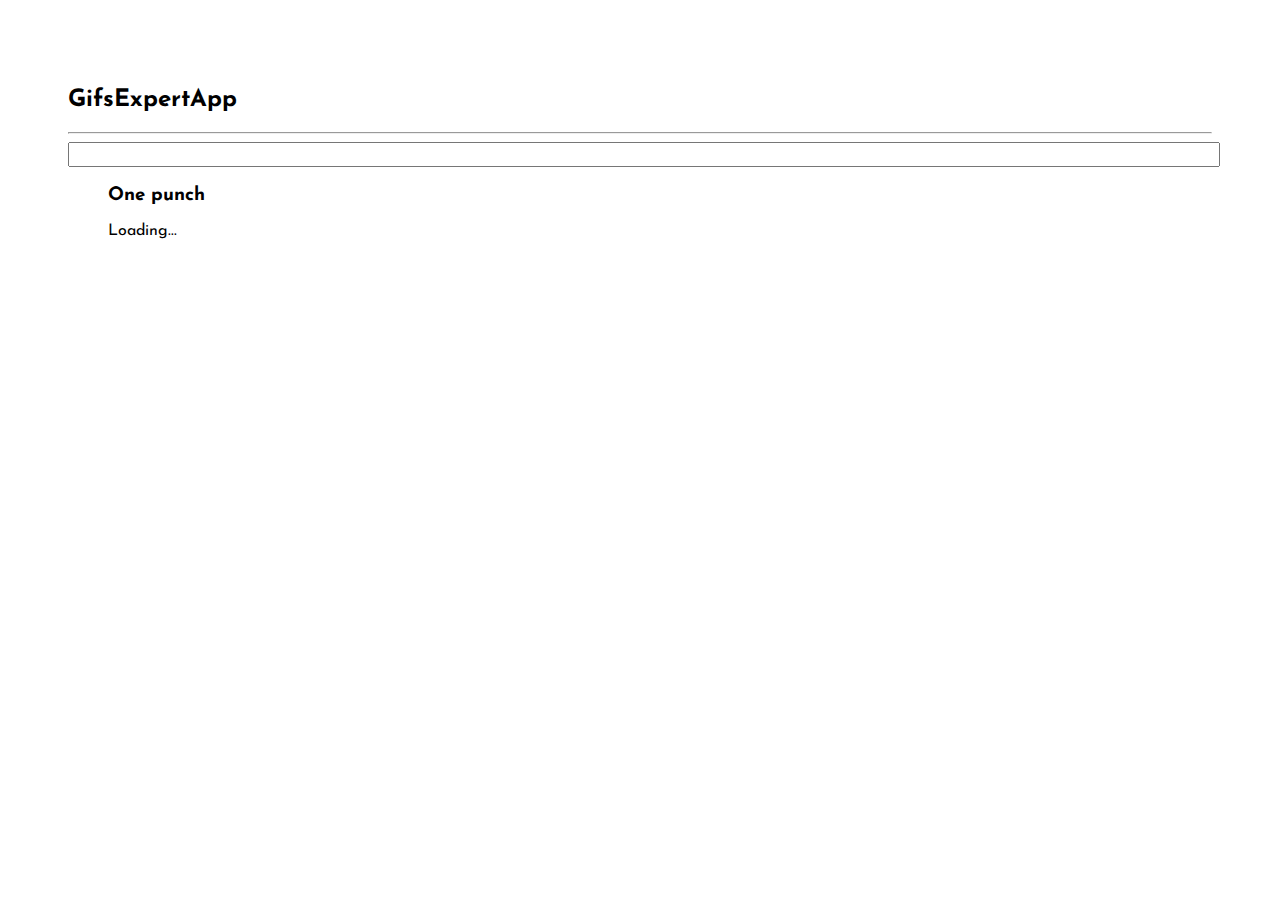
<file: docs/index.html>
<!doctype html>
<html lang="en">

<head>
    <meta charset="utf-8" />
    <link rel="icon" href="./favicon.ico" />
    <meta name="viewport" content="width=device-width,initial-scale=1" />
    <meta name="theme-color" content="#000000" />
    <meta name="description" content="Web site created using create-react-app" />
    <link rel="apple-touch-icon" href="./logo192.png" />
    <link rel="manifest" href="./manifest.json" />
    <link href="https://fonts.googleapis.com/css2?family=Josefin+Sans&family=Poppins:wght@400;500;600&display=swap"
        rel="stylesheet">
    <link rel="stylesheet" href="https://cdnjs.cloudflare.com/ajax/libs/animate.css/4.1.1/animate.min.css" />
    <title>React App</title>
    <script defer="defer" src="./static/js/main.1e6f1b59.js"></script>
    <link href="./static/css/main.0267b82b.css" rel="stylesheet">
</head>

<body><noscript>You need to enable JavaScript to run this app.</noscript>
    <div id="root"></div>
</body>

</html>
</file>
<file: docs/static/css/main.0267b82b.css>
*{font-family:Josefin Sans,sans-serif}body{padding:60px}input{color:gray;font-size:1.2rem;width:100%}.card{align-content:center;border:1px solid gray;border-radius:6px;margin-bottom:10px;margin-right:10px;overflow:hidden}.card p{padding:5px;text-align:center}.card img{max-height:170px}.class-grid{display:flex;flex-direction:row;flex-wrap:wrap}
/*# sourceMappingURL=main.0267b82b.css.map*/
</file>
